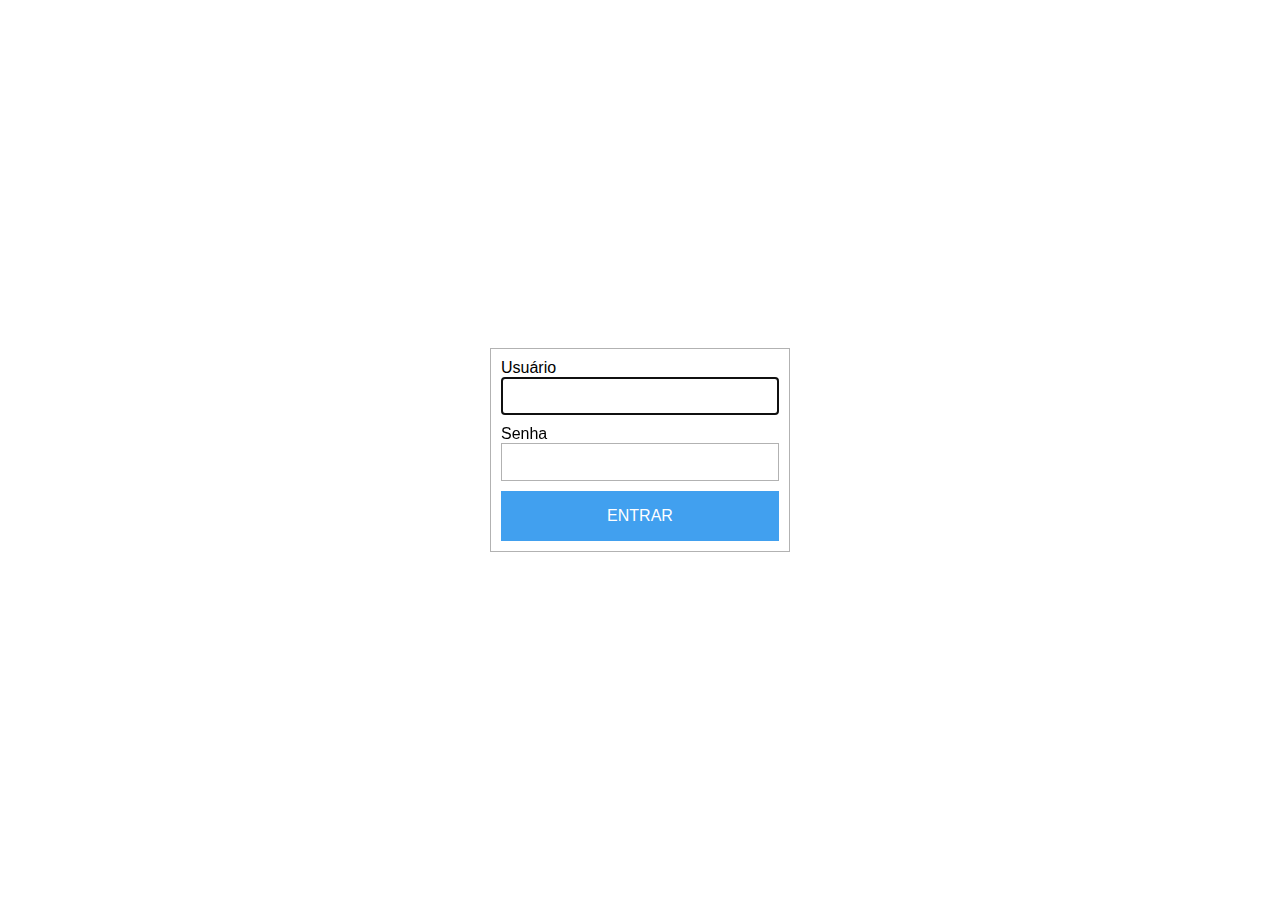
<file: desafio-FlashJS/index.html>
<!DOCTYPE html>
<html lang="pt-br">

<head>
    <meta charset="UTF-8">
    <meta http-equiv="X-UA-Compatible" content="IE=edge">
    <meta name="viewport" content="width=device-width, initial-scale=1.0">
    <title>FlashJS</title>
    <link rel="shortcut icon" href="img/favicon.ico" type="image/x-icon">
    <link href="https://fonts.googleapis.com/css2?family=Material+Symbols+Outlined:wght@400" rel="stylesheet" />
    <link rel="stylesheet" href="style.css">
    <script src="js/login.js" type="module"></script>
</head>

<body>
    <main class="d-flex flex-x-center-y-center login">

        <section id="login">
            <form class="d-flex flex-column">
                <label for="usuario">Usuário</label>
                <input type="text" name="usuario" data-txt="usuário" id="usuario" autocomplete="off" autofocus>
                <label for="senha">Senha</label>
                <input type="password" name="senha" data-txt="senha" id="senha" autocomplete="off">
                <button type="submit" data-text="ENTRAR" data-loading="<img src='./img/spinner.svg'>">ENTRAR</button>
            </form>
        </section>

    </main>
</body>

</html>
</file>
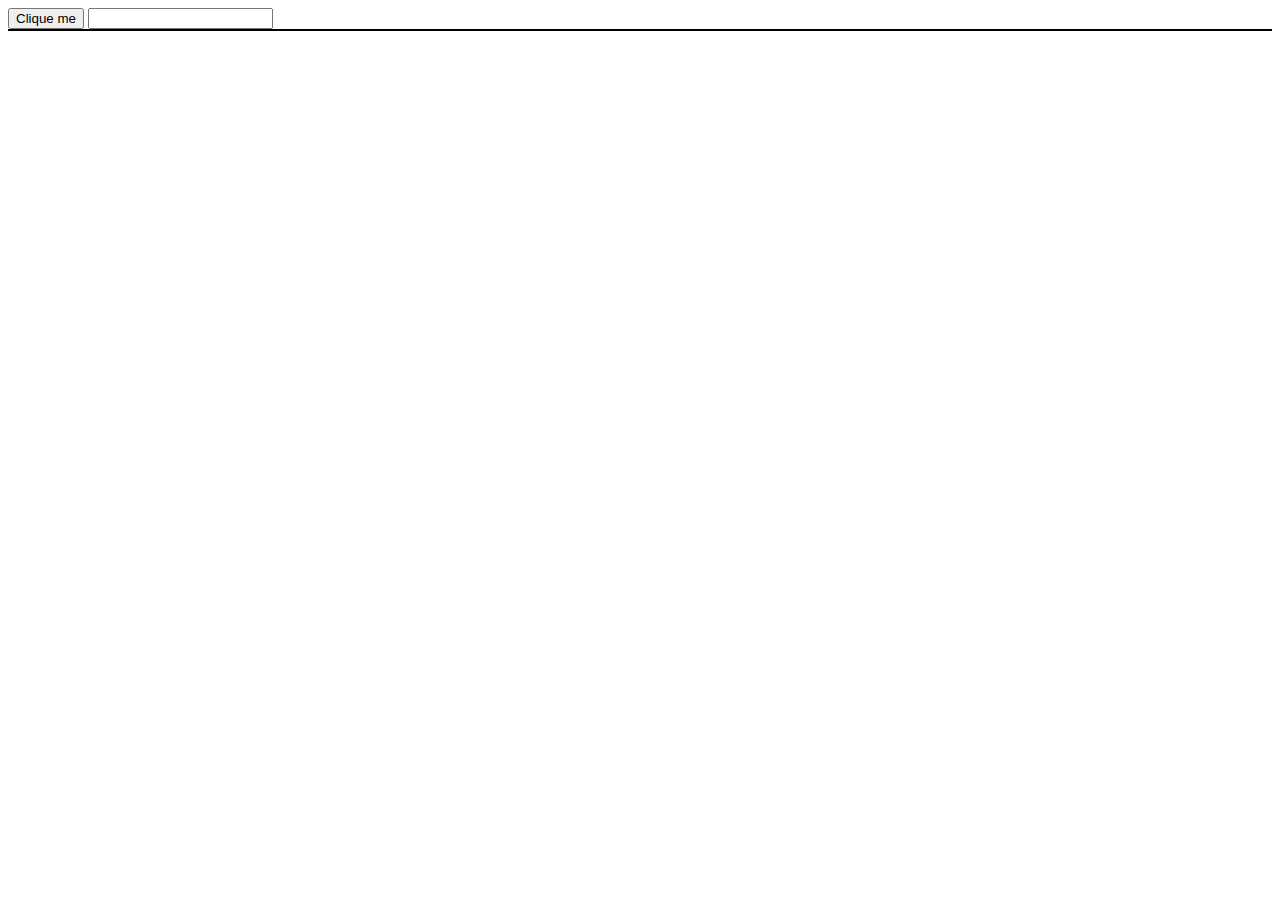
<file: aulas-e-checkpoints/aula15 - typeof - manipular dom - eventos/index.html>
<!DOCTYPE html>
<html lang="pt-br">

<head>
    <meta charset="UTF-8">
    <meta http-equiv="X-UA-Compatible" content="IE=edge">
    <meta name="viewport" content="width=device-width, initial-scale=1.0">
    <script src="script.js"></script>
    <title>Aula 15 - Tipos de Dados (typeof) - Manipulação</title>
</head>
<style>
    #caixa {
        width: auto;
        height: auto;
        border: 1px solid black;
    }
</style>

<body>
    <input type="button" name="btn" id="btn" class="btns" value="Clique me">
    <input type="text" name="txtBox" id="txtBox" class="btns">

    <div id="caixa"></div>
</body>

</html>
</file>
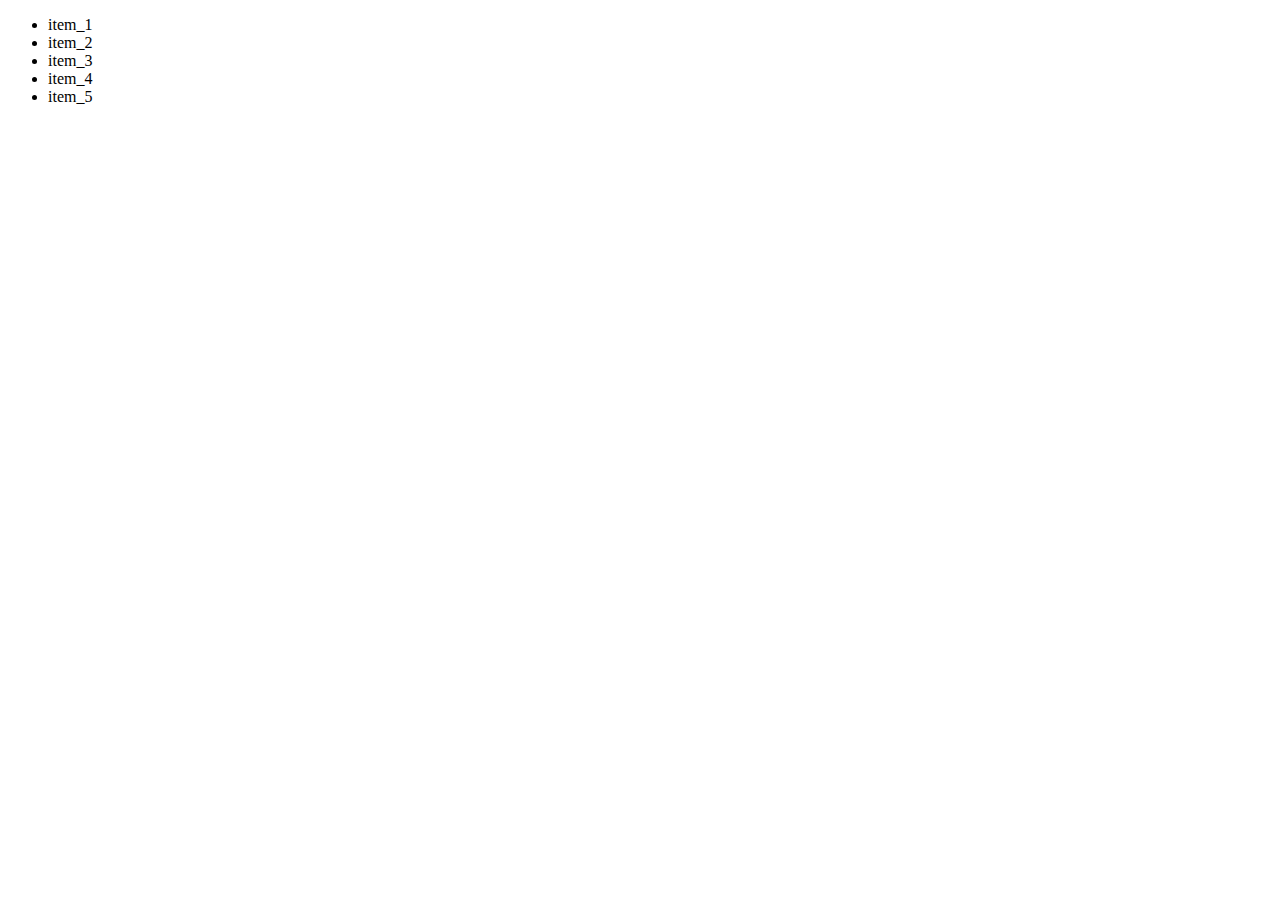
<file: aulas-e-checkpoints/aula16 - queryselector - foreach - e.target/index.html>
<!DOCTYPE html>
<html lang="pt-br">

<head>
    <meta charset="UTF-8">
    <meta http-equiv="X-UA-Compatible" content="IE=edge">
    <meta name="viewport" content="width=device-width, initial-scale=1.0">
    <script src="script.js"></script>
    <title>Aula 16 - QueryselectorAll</title>
</head>

<body>
    <ul id="ulPai">
        <li>item_1</li>
        <li>item_2</li>
        <li>item_3</li>
        <li>item_4</li>
        <li>item_5</li>
    </ul>
    
</body>

</html>
</file>
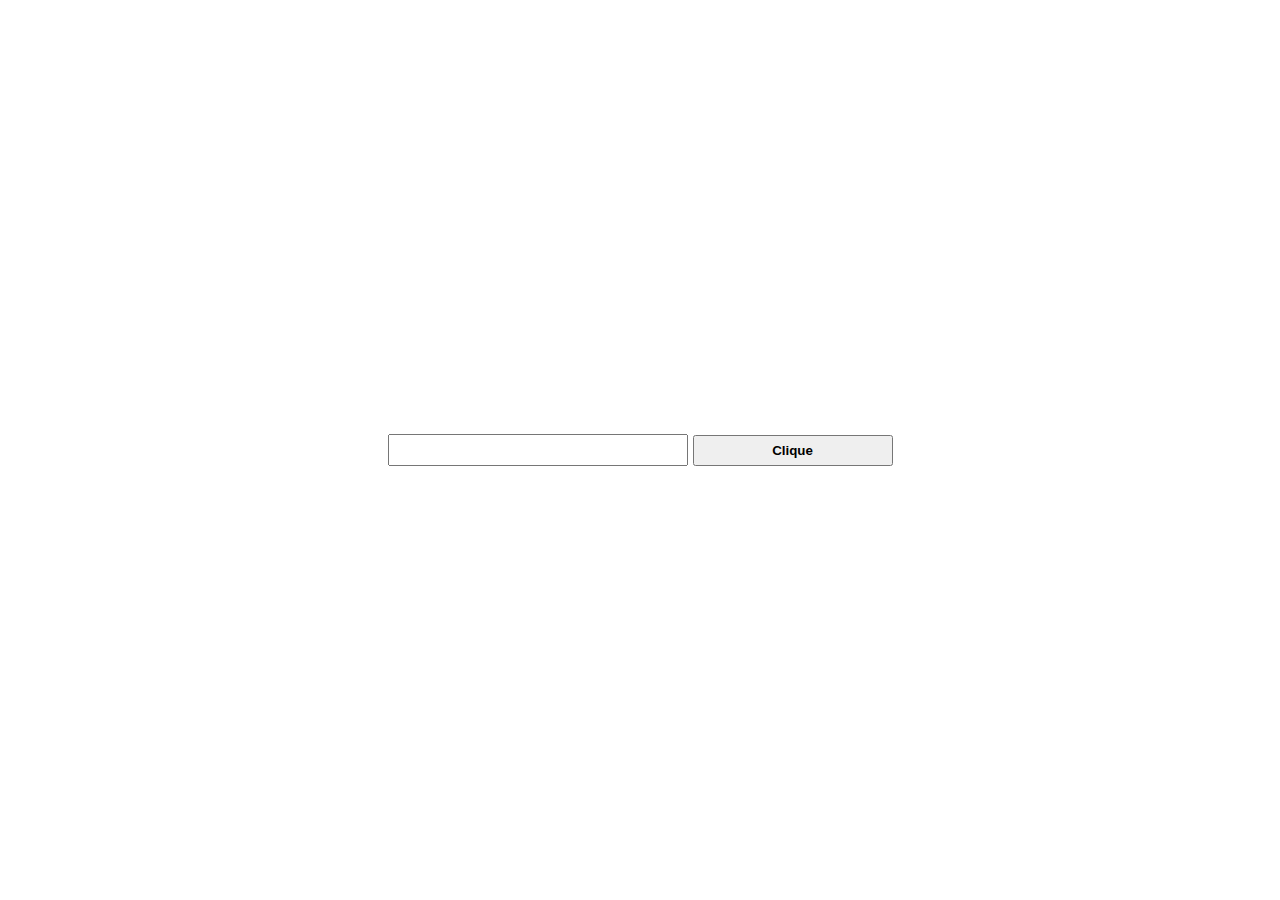
<file: aulas-e-checkpoints/checkpoint-16-05-22 - eventos, formulario e queryselector/index.html>
<!DOCTYPE html>
<html lang="pt-br">

<head>
    <meta charset="UTF-8">
    <meta http-equiv="X-UA-Compatible" content="IE=edge">
    <meta name="viewport" content="width=device-width, initial-scale=1.0">
    <title>Checkpoint JS</title>
    <script src="script.js" type="module"></script>
</head>
<style>
    * {
        margin: 0;
        padding: 0;
        box-sizing: border-box;
    }

    body {
        width: 100vw;
        height: 100vh;
        display: flex;
        justify-content: center;
        align-items: center;
        gap: 5px;
    }
    #txtNome {
        width: 300px;
        font-size: 24px;
        color: blue;
    }

    #btnEnviar {
        width: 200px;
        padding: 6px;
        font-weight: bold;
        cursor: pointer;
    }
</style>
   
<script>
    
</script>

<body>
    <input type="text" name="" id="txtNome">
    <input type="submit" value="Clique" id="btnEnviar">
</body>

</html>
</file>
<file: desafio-FlashJS/style.css>
@import url(css/layout.css); /* Layout, erros, classes customizadas (flex, etc)*/
@import url(css/login.css);
@import url(css/clientes.css);
@import url(css/produtos.css);
@import url(css/pedidos.css);

:root {
    --borda: rgba(0, 0, 0, 0.3);
}

* {
    padding: 0;
    margin: 0;
    box-sizing: border-box;
    font-family: Verdana, Geneva, Tahoma, sans-serif;
    -webkit-tap-highlight-color: transparent;
}

html,
body{
    height: 100%;
    width: 100%;
}

/* STYLE GERAL DAS PÁGINAS */
body main {
    margin-left: 300px;
    width: calc(100% - 300px);
    padding: 10px;
    display: flex;
    flex-direction: column;
    flex-wrap: wrap;
    justify-content: start;
    align-items: center;
}

body main section.box-form {
    width: 100%;
    padding: 20px;
    border: 1px solid var(--borda);
    display: none;
    background-color: #fff;
    border-radius: 5px;
}
body main section.box-form.show {
    display: block;
}
body main section.box-form.hide {
    display: none;
}
body main section.box-form .title h1 {
    text-decoration: underline;
    text-transform: capitalize;
    margin-bottom: 30px;
}
body main section.box-form .title span {
    color: red;
    font-weight: bold;
    padding: 10px;
    font-weight: bold;
    cursor: pointer;
}
body main section.box-form label {
    font-weight: bold;
}
body main section.box-form input {
    border: 1px solid var(--borda);
    padding: 10px;
    margin-bottom: 15px;
    background: transparent;
    font-size: 1.5em;
    font-weight: bold;
    color: #000;
}
body main section.box-form .buttons {
    display: flex;
    flex-direction: row;
    justify-content: space-between;
    flex-wrap: wrap;
    gap: 10px;
}
body main section.box-form .voltarEavancar,
body main section.box-form .novoEsalvar {
    flex-direction: row;
    flex-wrap: wrap;
    gap: 10px;
}
body main section.box-form .voltarEavancar button,
body main section.box-form .novoEsalvar button {
    padding: 8px 25px;
    color: #fff;
    border: none;
    border-radius: 5px;
    cursor: pointer;
    font-size: 1em
}
body main section.box-form .novoEsalvar button{
    padding:8px 35px;
}
body main section.box-form .voltarEavancar button.btnVoltar {
    background-color: #693ab8;
}
body main section.box-form .voltarEavancar button.btnAvancar {
    background-color: #693ab8;
}

body main section.box-form .novoEsalvar button.btnNovo {
    background-color: #1976d3;
}
body main section.box-form .novoEsalvar button.btnSalvar {
    background-color: #2e7d33;
    opacity: 0.2;
    cursor: not-allowed;
}
body main section.box-form .novoEsalvar button.valid {
    opacity: 1;
    cursor: pointer;
}
/* FIM STYLE GERAL DAS PÁGINAS */

@media (max-width:800px) {
    body nav ul li a {
        justify-content: center;
    }

    body nav {
        position: relative;
        width: 100%;
        height: auto;
        border: none;
        border-bottom: 1px solid var(--borda);
        padding: 0px;
    }

    body main {
        width: 100%;
        margin: 0;
    }

    body main section#pedidos #formPedidos div.box-form-pedido {
        flex-direction: column;
    }
    body main section.box-form .voltarEavancar, 
    body main section.box-form .novoEsalvar{
        justify-content: center;
        width:100%;
    }

}
</file>
